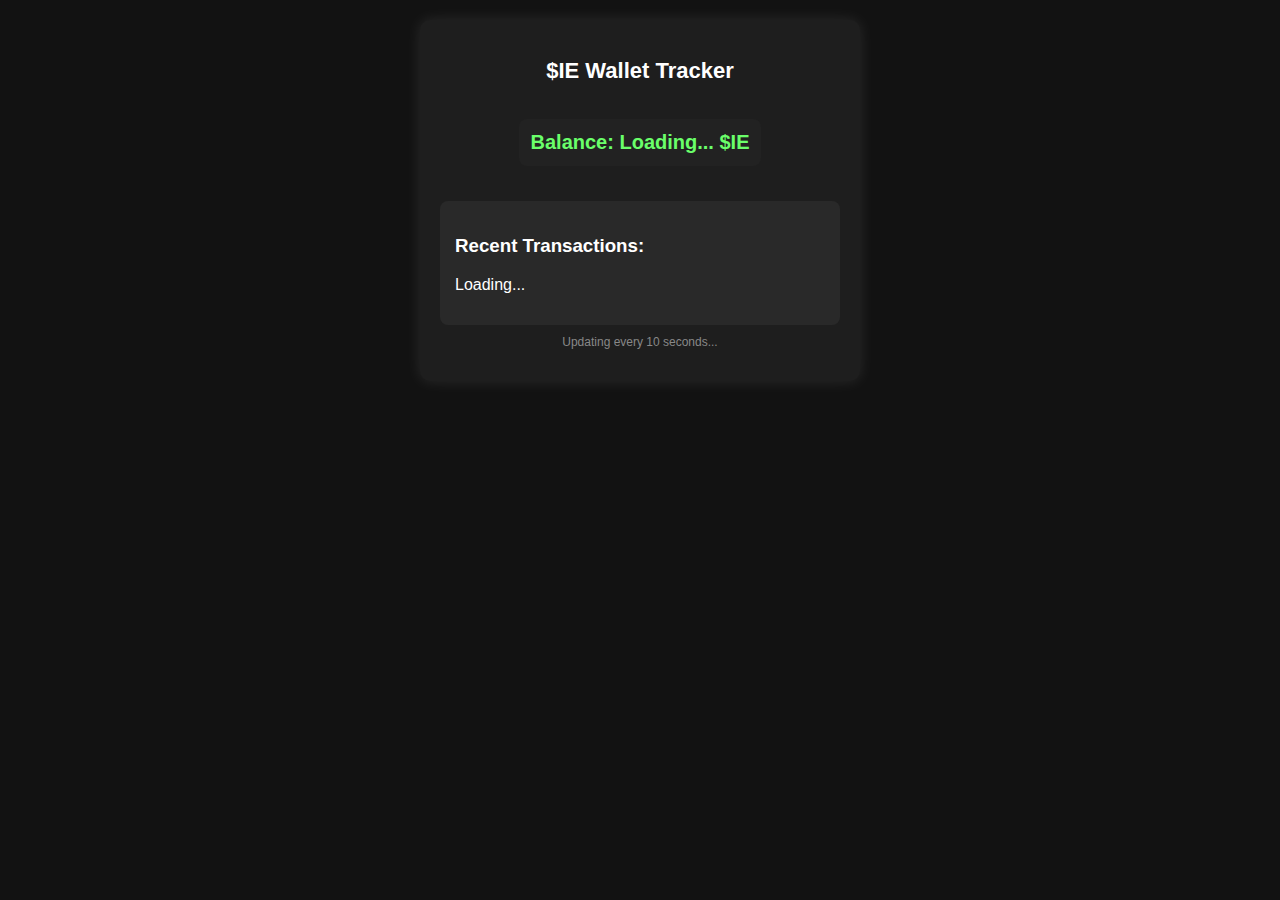
<file: mw.html>
<!DOCTYPE html>
<html lang="en">
<head>
    <meta charset="UTF-8">
    <meta name="viewport" content="width=device-width, initial-scale=1.0">
    <title>$IE Wallet Tracker</title>
    <style>
        body {
            font-family: 'Arial', sans-serif;
            background-color: #121212;
            color: #ffffff;
            text-align: center;
            margin: 0;
            padding: 20px;
        }

        .container {
            max-width: 400px;
            background: #1e1e1e;
            border-radius: 10px;
            padding: 20px;
            margin: auto;
            box-shadow: 0px 0px 15px rgba(255, 255, 255, 0.1);
        }

        h2 {
            font-size: 22px;
            margin-bottom: 15px;
        }

        .balance {
            font-size: 20px;
            background: #222;
            padding: 12px;
            border-radius: 8px;
            display: inline-block;
            font-weight: bold;
            color: #6aff6a;
        }

        .transactions {
            text-align: left;
            background: #292929;
            padding: 15px;
            border-radius: 8px;
            margin-top: 15px;
        }

        .transactions ul {
            list-style-type: none;
            padding: 0;
        }

        .transactions li {
            background: #333;
            padding: 10px;
            margin: 5px 0;
            border-radius: 6px;
            font-size: 14px;
            display: flex;
            justify-content: space-between;
            align-items: center;
            transition: 0.2s;
        }

        .transactions li:hover {
            background: #444;
        }

        .transactions a {
            color: #6affff;
            text-decoration: none;
            font-weight: bold;
        }

        .copy-btn {
            background: #555;
            color: #fff;
            border: none;
            padding: 6px;
            border-radius: 4px;
            cursor: pointer;
            font-size: 12px;
            transition: background 0.2s;
        }

        .copy-btn:hover {
            background: #777;
        }

        .status {
            margin-top: 10px;
            font-size: 12px;
            color: #888;
        }
    </style>
</head>
<body>

    <div class="container">
        <h2>$IE Wallet Tracker</h2>
        <p class="balance">Balance: <span id="wallet-balance">Loading...</span> $IE</p>

        <div class="transactions">
            <h3>Recent Transactions:</h3>
            <ul id="transactions-list">Loading...</ul>
        </div>

        <p class="status">Updating every 10 seconds...</p>
    </div>

    <script>
    const walletAddress = "DfYVDWY1ELNpQ4s1CK5d7EJcgCGYw27DgQo2bFzMH6fA";
    const tokenMintAddress = "DfYVDWY1ELNpQ4s1CK5d7EJcgCGYw27DgQo2bFzMH6fA"; // Replace with $IE Token Mint
    const rpcUrl = "https://api.mainnet-beta.solana.com";

    async function fetchIEBalance() {
        try {
            // Fetch token accounts
            const response = await fetch(rpcUrl, {
                method: "POST",
                headers: { "Content-Type": "application/json" },
                body: JSON.stringify({
                    jsonrpc: "2.0",
                    id: 1,
                    method: "getTokenAccountsByOwner",
                    params: [walletAddress, { mint: tokenMintAddress }, { encoding: "jsonParsed" }]
                })
            });

            const data = await response.json();
            const accounts = data.result.value;
            
            if (accounts.length > 0) {
                const balance = accounts[0].account.data.parsed.info.tokenAmount.uiAmount;
                document.getElementById("wallet-balance").innerText = balance.toLocaleString();
            } else {
                document.getElementById("wallet-balance").innerText = "0";
            }
        } catch (error) {
            console.error("Error fetching $IE balance:", error);
            document.getElementById("wallet-balance").innerText = "Error";
        }
    }
    async function fetchIETransactions() {
        try {
            // Fetch recent transactions
            const response = await fetch(rpcUrl, {
                method: "POST",
                headers: { "Content-Type": "application/json" },
                body: JSON.stringify({
                    jsonrpc: "2.0",
                    id: 1,
                    method: "getConfirmedSignaturesForAddress2",
                    params: [walletAddress, { limit: 5 }]
                })
            });

            const data = await response.json();
            const transactionsList = document.getElementById("transactions-list");
            transactionsList.innerHTML = "";

            data.result.forEach(tx => {
                const listItem = document.createElement("li");
                const txLink = document.createElement("a");
                txLink.href = https://solscan.io/tx/${tx.signature};
                txLink.target = "_blank";
                txLink.innerText = tx.signature.substring(0, 10) + "...";

                const copyBtn = document.createElement("button");
                copyBtn.classList.add("copy-btn");
                copyBtn.innerText = "Copy";
                copyBtn.onclick = () => {
                    navigator.clipboard.writeText(tx.signature);
                    copyBtn.innerText = "Copied!";
                    setTimeout(() => { copyBtn.innerText = "Copy"; }, 2000);
                };

                listItem.appendChild(txLink);
                listItem.appendChild(copyBtn);
                transactionsList.appendChild(listItem);
            });

        } catch (error) {
            console.error("Error fetching transactions:", error);
            document.getElementById("transactions-list").innerText = "Error fetching transactions";
        }
    }

    function updateData() {
        fetchIEBalance();
        fetchIETransactions();
    }

    updateData();
    setInterval(updateData, 10_000);
    </script>

</body>
</html>
</file>
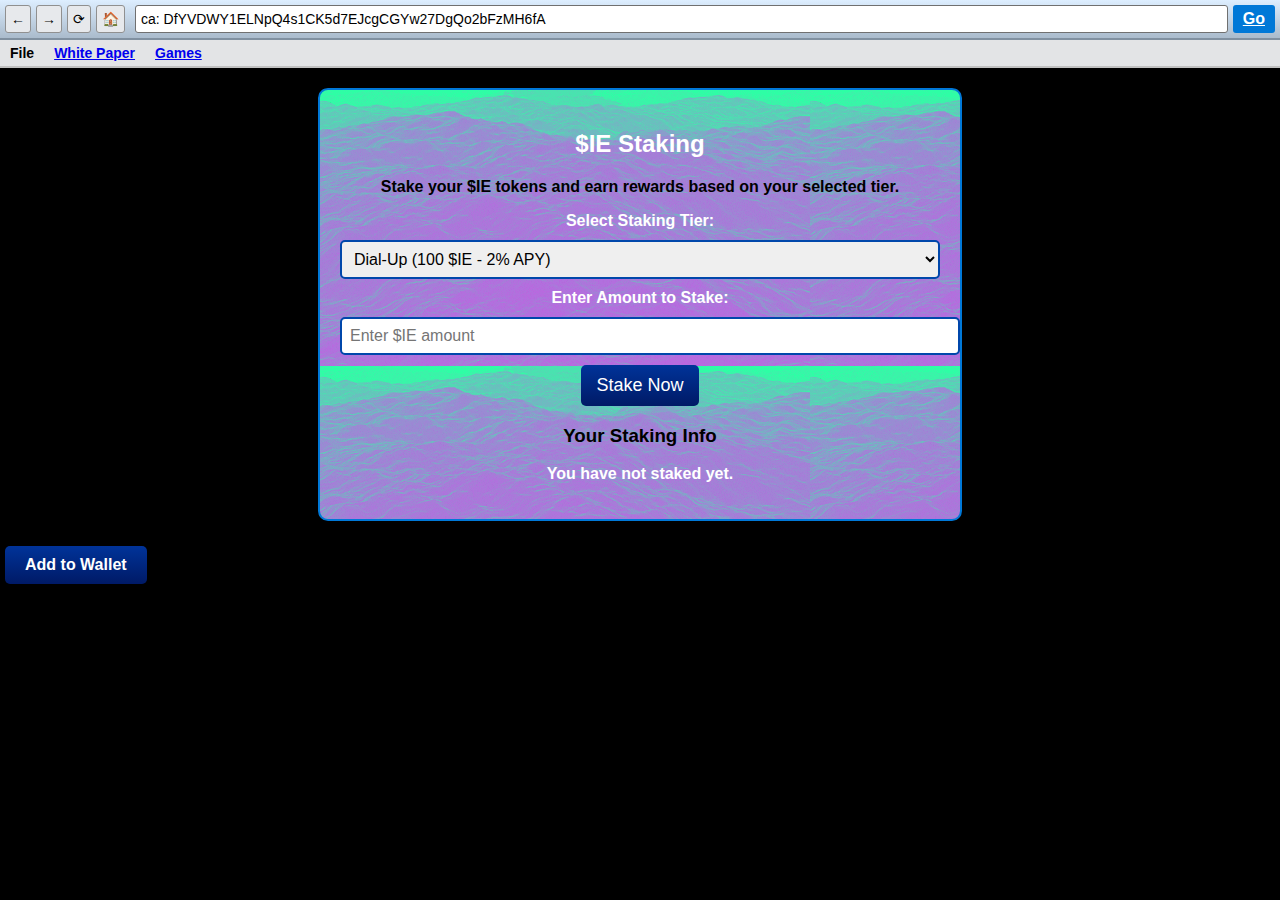
<file: Staking.html>
<!DOCTYPE html>
<html lang="en">
<head>
  <meta charset="UTF-8">
  <meta name="viewport" content="width=device-width, initial-scale=1.0">
  <title>$IE - Internet Explorer Meme Coin</title>
  <link rel="stylesheet" href="styles.css">
  <meta name="description" content="$IE is a Solana-based meme coin designed to bring nostalgic charm and innovation together for investors and the crypto community.">
</head>
<body>
  <!-- Top Navigation Toolbar -->
  <div class="toolbar">
    <div class="toolbar-left">
      <button class="toolbar-btn back-btn">←</button>

      <button class="toolbar-btn forward-btn">→</button>
      <button class="toolbar-btn refresh-btn">⟳</button>
      <button class="toolbar-btn home-btn" onclick="goHome()">🏠</button>
    </div>
    <input type="text" class="address-bar" value="ca: DfYVDWY1ELNpQ4s1CK5d7EJcgCGYw27DgQo2bFzMH6fA" readonly>
    <a href="https://raydium.io/swap/?inputMint=sol&outputMint=DfYVDWY1ELNpQ4s1CK5d7EJcgCGYw27DgQo2bFzMH6fA" button class="go-btn" >Go</a></button>
  </div>

  <!-- Main Menu -->
 <!-- Menu Bar -->
 <div class="menu-bar">
  <div class="menu-item">File</div>
 
  
     <div class="menu-item"><a href="https://github.com/MichaelMireku/INTERNET-EXPLORER-sol/blob/main/README.md" >White Paper</a></div>

     <div class="menu-item"><a href="Gamepage.html">Games</a></div> 

 </div>
 
  <!-- Staking Section -->
<section class="staking">
  <h2>$IE Staking</h2>
  <p>Stake your $IE tokens and earn rewards based on your selected tier.</p>

  <label for="tier-select">Select Staking Tier:</label>
  <select id="tier-select">
    <option value="dialup">Dial-Up (100 $IE - 2% APY)</option>
    <option value="dsl">DSL (500 $IE - 5% APY)</option>
    <option value="fiber">Fiber (1,000 $IE - 8% APY)</option>
    <option value="broadband">Broadband (5,000 $IE - 12% APY)</option>
  </select>

  <label for="stake-amount">Enter Amount to Stake:</label>
  <input type="number" id="stake-amount" placeholder="Enter $IE amount" min="100">

  <button onclick="stakeTokens()">Stake Now</button>
  
  <h3>Your Staking Info</h3>
  <p id="staking-status">You have not staked yet.</p>
</section>

    <!-- Call to Action -->
    <div class="cta-section">
      
      <button class="cta-btn" 

onclick="addToWallet()">Add to Wallet</button>
    </div>
  </div>



  <script src="staking.js"></script>
</body>
</html>
</file>
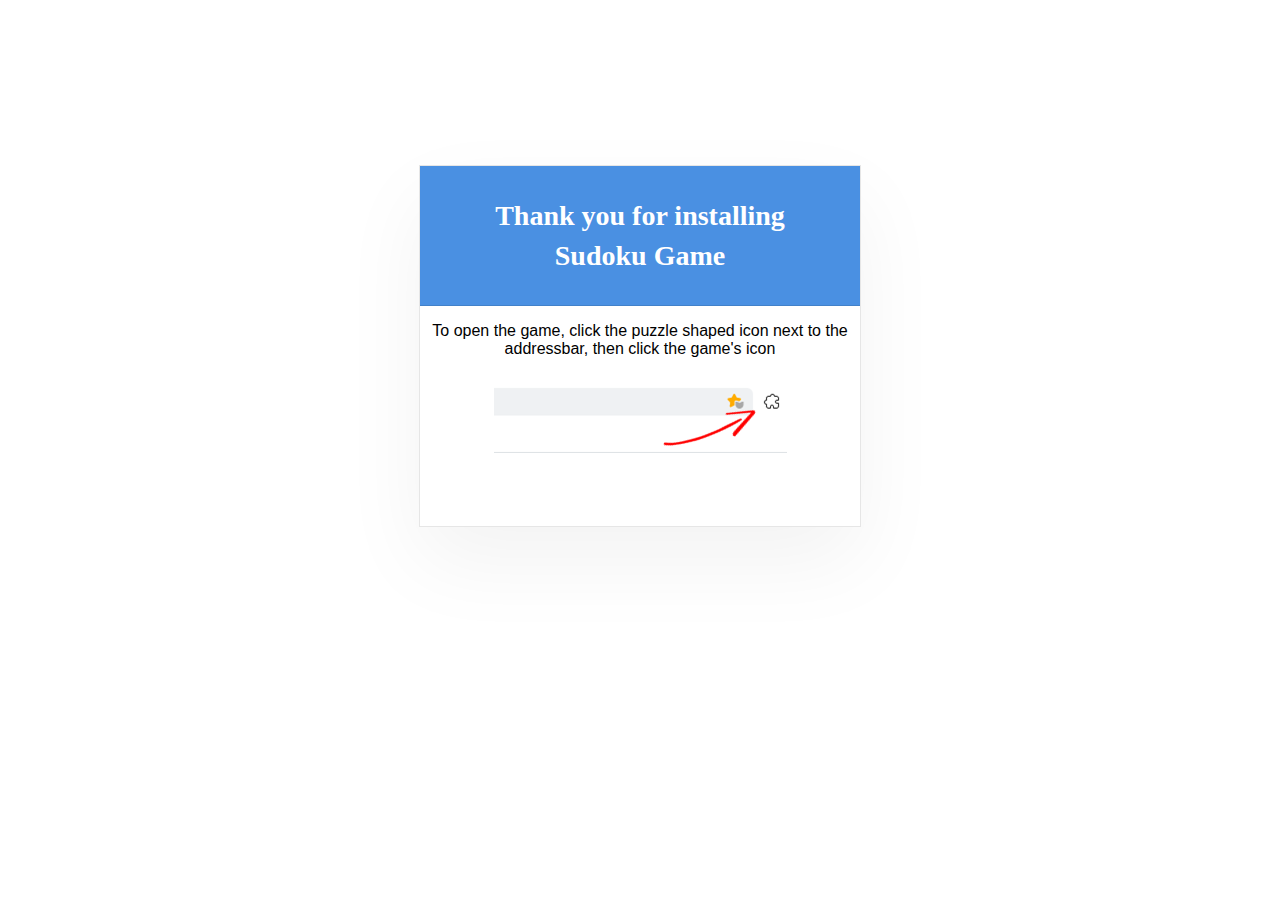
<file: web-pacman-main/thank you/sudoku.html>
<!DOCTYPE html>
<html lang="en">
  <head>
    <title>Thank you</title>
    <link rel="shortcut icon" type="image/jpg" href="Favicon_Image_Location"/>
  </head>
  <body>
    <div id='container'>
    <div id = "main_block">
       <section id="promo-head"> 
          <div>
            Thank you for installing Sudoku Game
          </div>
      </section>
      <div id = 'image_block'>
	      <p class="thanks">To open the game, click the puzzle shaped icon next to the addressbar, then click the game's icon</p>
	      <img src="arrow.png" alt="arrow">
      </div>
    </div>
  </div>
  </body>
</html>
<style>
body {
text-align: center;
}
#container {
  position: absolute;
  top: 50%;
  margin-top: -285px;
  /* half of #content height*/
  left: 0;
  width: 100%;
}
#main_block {
  width: 440px;
  height: 360px;
  box-shadow: 0 35px 80px 0 rgba(0, 0, 0, 0.05);
  background-color: #ffffff;
  background-color: var(--white);
  border: solid 1px #e6e6e6;
  display: inline-block;
  margin-left: auto;
  margin-right: auto;
  /*margin-top: 100px;*/
}

 #promo-head {
 	  width: 440px;
	  height: 140px;
	  background-color: #4a90e2;
	  box-shadow: inset 0 -1px 0 0 #4281c9;
	  position: relative;
 }
 #promo-head div {
 	  width:349px;
 	  word-wrap:break-word;
 	  padding: 0px 45.5px;
 	  position:absolute; 
 	  top:50%; 
 	  margin: 0 auto;
	  transform: translateY(-50%);
	  -moz-transform: translateY(-50%);
	  -webkit-transform: translateY(-50%);
	  max-height:100%;
	  overflow:hidden;
	  font-family: Roboto;
	  font-size: 28px;
	  font-weight: bold;
	  font-style: normal;
	  font-stretch: normal;
	  line-height: 1.43;
	  letter-spacing: normal;
	  text-align: center;
	  color: #ffffff;
 }

 .countdown_container {
  width:100%;
  margin-top: 26px;
  text-align: center;
}

.countdown_note {
	font-family: Roboto;
	font-size: 16px;
	margin-top: 3px;
	font-weight: 300;
	font-style: normal;
	font-stretch: normal;
	line-height: normal;
	letter-spacing: normal;
	text-align: center;
	color: #242424;
}

#countdown {
  position: relative;
  margin: auto;
  margin-top: 27px;
  height: 230px;
  width: 230px;
  text-align: center;
}

#countdown-number {

  font-family: Roboto;
  font-size: 126px;
  font-weight: 300;
  font-style: normal;
  font-stretch: normal;
  line-height: 230px;
  letter-spacing: normal;
  text-align: center;
  color: #4a90e2;
}

#go_now {
	width: 320px;
	height: 60px;
	border-radius: 30px;
	background-image: linear-gradient(to bottom, #5aa6ff, #4a90e2);
	box-shadow: 0 7px 16px 0 rgba(74, 144, 226, 0.34);
	font-family: Roboto;
	font-size: 18px;
	font-weight: normal;
	font-style: normal;
	font-stretch: normal;
	line-height: normal;
	letter-spacing: normal;
	text-align: center;
	color: #ffffff;
    margin-top: 30px;
    padding: 18.5px;
    cursor: pointer;
    border:0;
}

:focus {outline:none;}
::-moz-focus-inner {border:0;}
#circle_container{
  position: absolute;
  top: 0;
  right: 0;
  width: 230px;
  height: 230px;
  transform: rotateY(-180deg) rotateZ(-90deg);
}
#grey_circle {
  stroke-linecap: round;
  stroke-width: 6px;
  stroke: #4a90e2;
  fill: none;
}
#moving_circle {
  stroke-dasharray: 700px;
  stroke-dashoffset: 0px;
  stroke-linecap: round;
  stroke-width: 7px;
  stroke: #f2f2f2;
  fill: none;
  animation: countdown 5s linear forwards;
}

@keyframes countdown {
  from {
    stroke-dashoffset: 0px;
  }
  to {
    stroke-dashoffset: 700px;
  }
}
.thanks {
  font-family: arial;
}
</style>
</file>
<file: styles.css>
/* General Styling */
body {
  font-family: "Tahoma", Arial, sans-serif;
  font-weight: 900;
  margin: 0;
  padding: 0;
  background-color: black;
}

/* Toolbar Styling */
.toolbar {
  display: flex;

  align-items: center;
  background: linear-gradient(to bottom, #ddeeff, #aabbcc);
  padding: 5px;
  border-bottom: 2px solid #8090a0;
  box-shadow: 0px 2px 5px rgba(0, 0, 0, 0.2);
}

.toolbar-left {
  display: flex;
}

.toolbar-btn {
  background: #e7e9ec;
  border: 1px solid #909090;
  border-radius: 3px;
  margin-right: 5px;
  padding: 5px;
  cursor: pointer;
  font-size: 14px;
}

.toolbar-btn:hover {
  background: #d8dbe0;
}

.address-bar {
  flex-grow: 1;
  margin-left: 5px;
  padding: 5px;
  border: 1px solid #707070;
  border-radius: 3px;
  font-size: 14px;
}

.go-btn {
  background: #0078d7;
  color: #fff;
  border: none;
  padding: 5px 10px;
  margin-left: 5px;
  border-radius: 3px;
  cursor: pointer;
}

.go-btn:hover {
  background: #005a9e;
}

/* Menu Bar Styling */
.menu-bar {
  background: #e3e4e6;
  padding: 5px 10px;
  display: flex;
  justify-content: flex-start;
  border-bottom: 2px solid #c1c1c1;
}

.menu-item {
  margin-right: 20px;
  font-size: 14px;
  font-weight: bold;
  cursor: pointer;
  color: #000;
}

.menu-item:hover {
  text-decoration: underline;
}
/* Content Window */
.content-window {
  padding: 20px;

  border: 1px solid black;
  border-radius: 5px;
  margin: 20px auto;
  max-width: 960px;
  box-shadow: 0px 3px 10px rgba(0, 0, 0, 0.2);
}

.hero {
  text-align: center;
  padding: 20px;
  background-image: url("/assets/R.gif");
  border: 1px solid black;
  border-radius: 5px;
}

.hero-logo {
  width: 100px;
  margin-bottom: 10px;
}

.hero-title {
  font-size: 26px;
  font-weight: 300;
  color: white;
}

.cta-buttons {
  margin-top: 15px;
}

.cta-btn {
  display: inline-block;
  padding: 10px 20px;
  background: linear-gradient(to bottom, #003399, #001a66);
  color: #ffffff;
  font-size: 16px;
  font-weight: bold;
  text-decoration: none;
  border-radius: 5px;
  box-shadow: 2px 2px 5px rgba(0, 0, 0, 0.2);
  margin: 5px;
  transition: background-color 0.3s, transform 0.2s;
}

.cta-btn.secondary {
  background: #555;
}

.cta-btn:hover {
  background: #0047ab;
  transform: scale(1.05);
}

/* WMP Section */

.wmp9-container {
  max-width: 800px;
  background: linear-gradient(to bottom, #deddbd, #faf8d2);
  border: 3px solid #000;

  border-radius: 10px;
  margin: 20px auto;
  box-shadow: 4px 4px 10px rgba(0, 0, 0, 0.7);
  color: black;
}

.title-bar {
  background: linear-gradient(to right, #1a65c1, #00498a);
  color: white;
  font-weight: bold;
  padding: 5px;
  text-align: left;
  font-size: 14px;
  border-radius: 5px 5px 0 0;
  box-shadow: inset 0px -2px 5px rgba(255, 255, 255, 0.3);
}

.now-playing {
  display: flex;
  align-items: center;
  justify-content: space-between;
  background: #faf8d2;
  padding: 5px;
  border-radius: 5px;
  font-size: 13px;
}

.logo {
  height: 30px;
}

video {
  width: 99%;
  display: block;
  background: black;
  border: 2px solid #00498a;
  border-radius: 5px;
}

.controls {
  display: flex;
  align-items: center;
  justify-content: space-between;
  margin-top: 10px;
  background: linear-gradient(to bottom, #85a5c2, #004488);
  padding: 8px;
  border-radius: 5px;
  box-shadow: inset 0px -2px 4px rgba(255, 255, 255, 0.3);
  flex-wrap: wrap;
}

button {
  background: none;
  border: none;
  cursor: pointer;
}

button img {
  width: 24px;
  height: 24px;
  filter: drop-shadow(1px 1px 2px rgba(0, 0, 0, 0.5));
}

button:hover img {
  transform: scale(1.1);
  filter: brightness(1.2);
}

input[type="range"] {
  flex: 1;
  margin: 0 10px;
  -webkit-appearance: none;
  height: 5px;
  background: #0055a4;
  border-radius: 5px;
  outline: none;
}

input[type="range"]::-webkit-slider-thumb {
  -webkit-appearance: none;
  width: 15px;
  height: 15px;
  background: white;
  border-radius: 50%;
  box-shadow: 2px 2px 3px rgba(0, 0, 0, 0.5);
  cursor: pointer;
}

/* Nostalgia Section */
.nostalgia-section {
  background-image: url("/assets/vap2.gif");
  justify-content: center;
  padding: 30px;

  border: 2px solid #808080;
  border-radius: 10px;
  max-width: 90%;
  margin: 20px auto;
  box-shadow: 3px 3px 8px rgba(0, 0, 0, 0.2);
}

.nostalgia-section h2 {
  text-align: center;
  color: #000;
  margin-bottom: 20px;
}

.gif-gallery,
.retro-icons,
.video-container {
  display: flex;
  justify-content: center;

  gap: 15px;
  flex-wrap: wrap;
}

.retro-gif,
.icon {
  max-width: 100px;
  border: 2px inset #808080;
  padding: 5px;
  background-image: url("/assets/vap2.gif");
}

/* Tokenomics Section */
.tokenomics,
.utility,
.why-section,
.news-section,
.thesis {
  font-family: "Tahoma", Arial, sans-serif;
  padding: 20px;
  margin: 20px auto;
  background-image: url("assets/rab.gif");
  max-width: 800px;
  border: 1px solid #cccccc;
  border-radius: 5px;
}

.quest {
  font-family: "Tahoma", Arial, sans-serif;
  font-weight: 150;
  padding: 20px;
  margin: 20px auto;
  background-color: white;
  max-width: 300px;
  border: 1px solid #cccccc;
  border-radius: 5px;
}

.staking {
  background-image: url("assets/rab.gif");
  border: 2px solid #0078d7;
  padding: 20px;
  border-radius: 10px;
  text-align: center;
  max-width: 600px;
  margin: 20px auto;
  box-shadow: 0px 4px 10px rgba(0, 0, 0, 0.3);
}

.staking h2 {
  font-size: 24px;
  color: #fff;
}

.staking label {
  font-weight: bold;
  color: #fff;
}

.staking input,
.staking select {
  width: 100%;
  padding: 8px;
  margin: 10px 0;
  border: 2px solid #0047ab;
  border-radius: 5px;
  font-size: 16px;
}

.staking button {
  background: linear-gradient(to bottom, #003399, #001a66);
  color: white;
  padding: 10px 15px;
  border: none;
  cursor: pointer;
  font-size: 18px;
  border-radius: 5px;
}

.staking button:hover {
  background: #0047ab;
}

#staking-status {
  margin-top: 15px;
  font-size: 16px;
  color: #fff;
}

/* Roadmap Section */
.roadmap {
  padding: 30px;
  background-image: url("/assets/roadmap.gif");
  border: 2px solid #808080;
  border-radius: 10px;
  max-width: 90%;
  margin: 20px auto;
  box-shadow: 3px 3px 8px rgba(0, 0, 0, 0.2);
}

.roadmap-container {
  display: flex;
  flex-direction: column;
  gap: 20px;
}

.roadmap-item {
  background: #ffffff;
  padding: 15px;
  border: 2px solid #808080;
  border-radius: 5px;
  box-shadow: 2px 2px 5px rgba(0, 0, 0, 0.1);
}

.roadmap-item h3 {
  color: #003399;
  margin-bottom: 10px;
}

/* Footer */
.footer {
  background: #d4d0c8;
  text-align: center;
  padding: 15px 0;
  font-size: 14px;
  color: #333;
  border-top: 2px solid #808080;
  box-shadow: inset 0 2px 2px rgba(0, 0, 0, 0.1);
}

.footer p {
  margin: 5px 0;
}
</file>
